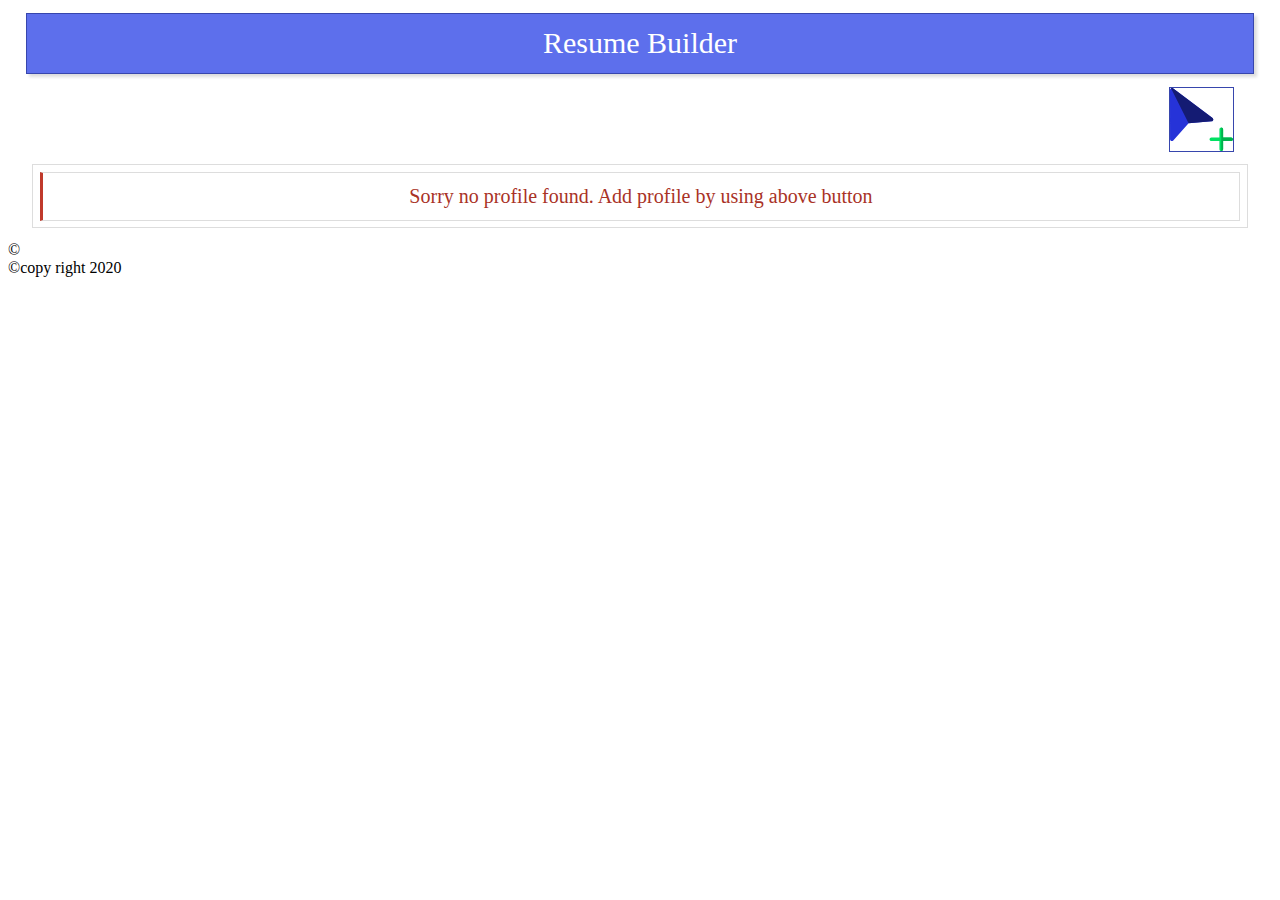
<file: PWA-3-master/index.html>
<!DOCTYPE html>
<html lang="en-US">
<head>
<link rel="manifest" href="manifest.json">
<meta name="msapplication-TileColor" content="#ffffff">
<meta name="msapplication-TileImage" content="images/icons/ms-icon-144x144.png">
<meta name="theme-color" content="#ffffff">


	<meta charset="utf-8">
	<meta name="viewport" content="width=device-width,initial-scale=1">
	<title> :: Resume Builder Application ::</title>
	<!-- Css styles -->
	<link rel="stylesheet" href="css/style.css">

</head>
<body>
	<header>
		Resume Builder <br>
	</header>
		<a href="create.html"> <img src="images/add.svg" alt="Add a profile"> </a>

		<!-- Displaying cards -->
		<section class="parent">

		</section>
		&copy;
</body>
<script src="js/get.js"></script>
<script>
	if ('serviceWorker' in navigator) {
  navigator.serviceWorker.register('/sw.js', {scope: '/'})
  .then(function(reg) {
    // registration worked
    console.log('Registration succeeded. Scope is ' + reg.scope);
  }).catch(function(error) {
    // registration failed
    console.log('Registration failed with ' + error);
  });
}
</script>
<footer>&copy;copy right 2020</footer>
</html>
</file>
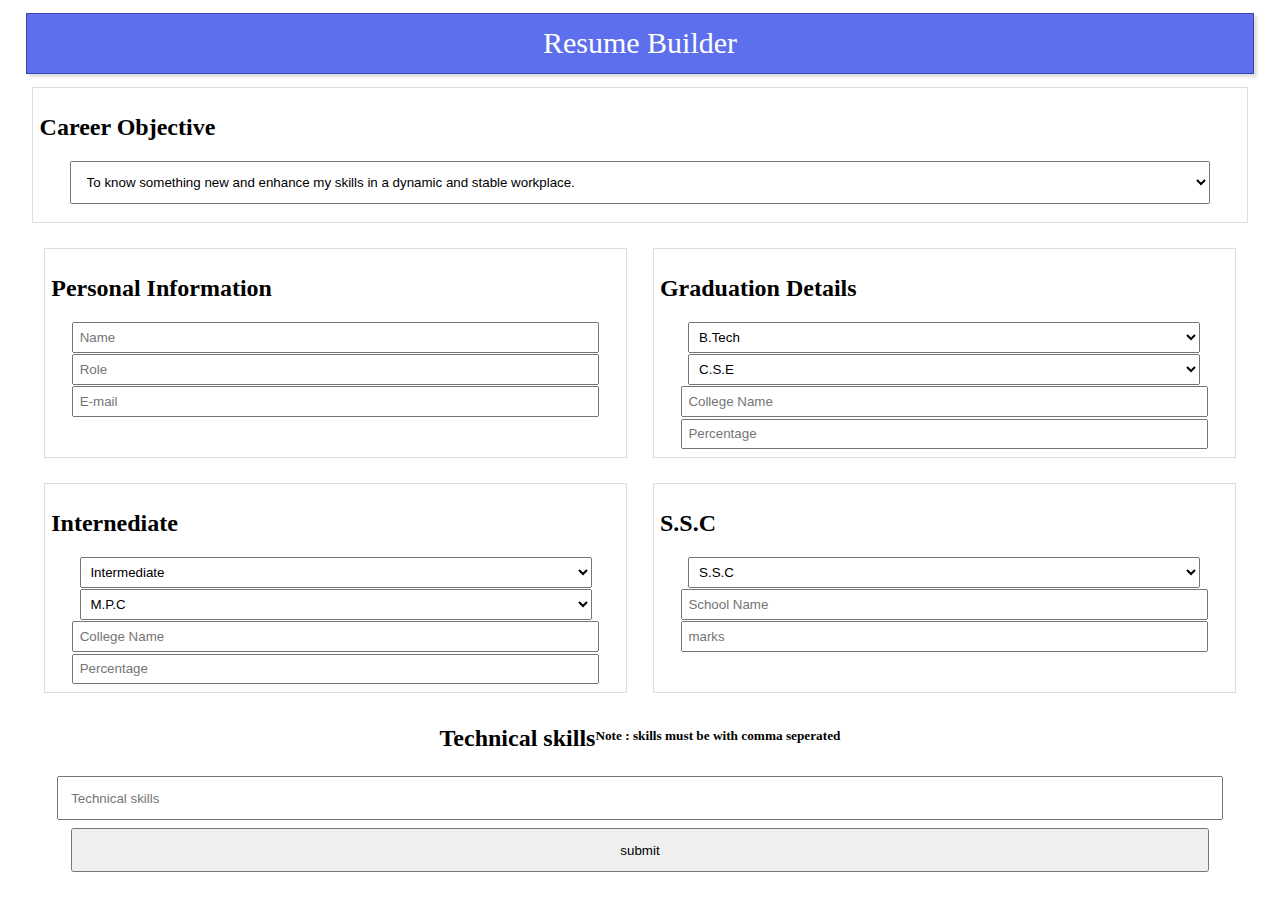
<file: PWA-3-master/create.html>
<!DOCTYPE html>
<html lang="en-US">
<head>
	<meta charset="utf-8">
	<meta name="viewport" content="width=device-width, initial-scale=1">
	<title> :: Resume Builder Application ::</title>
	<!-- Css styles -->
	<link rel="stylesheet" href="css/style.css">

	<!-- Js files -->
	<script src="js/main.js"></script>
</head>
<body>
	<header>
		Resume Builder
	</header>
	<article>
		<form>
			<!-- Career objective -->
			<section>
				<h2> Career Objective </h2>
				<label for="career">
				<select id="career" name="career">
					<option select="selected" disabled> Create your option</option>
					<option>
						To know something new and enhance my skills in a dynamic and stable workplace.
					</option>
					<option>
						To know something new and enhance my skills in a dynamic and stable workplace.
					</option>
				</select>
			</label>
			</section>

		<div class="parent">
			<!-- Personal info -->
			<section>
				<h2> Personal Information</h2>
				<input type="text" id="name" placeholder="Name" required>
				<input type="text" id="role" placeholder="Role" required>
				<input type="email" id="email" placeholder="E-mail" required>
			</section>

			<!-- Graduation -->
			<section>
				<h2> Graduation Details</h2>
				<select id="degree1">
					<option select="selected" disabled> Select your Graduation type</option>
					<option> B.Tech </option>
					<option> B.E </option>
					<option> B.Sc </option>
				</select>

				<select id="branch1">
					<option select="selected" disabled> Select your Branch</option>
					<option> C.S.E </option>
					<option> I.T </option>
					<option> E.C.E </option>
				</select>

				<input type="text" id="college1" placeholder="College Name" required />
				<input type="number" id="marks1" placeholder="Percentage" required />

			</section>

		</div>

		<div class="parent">
			<!-- Internediate -->
			<section>
				<h2> Internediate </h2>
				<select id="degree2">
					<option select="selected" disabled> Select your Dgree</option>
					<option> Intermediate </option>
					<option> Diploma </option>
				</select>
				<select id="branch2">
					<option select="selected" disabled> Select your Branch</option>
					<option> M.P.C </option>
					<option> Bi.P.C </option>
					<option> H.E.c </option>
					<option> C.M.E </option>
				</select>

				 <input type="text" id="college2" placeholder="College Name" required />
				 <input type="number" id="marks2" placeholder="Percentage" required />
			</section>


			<!-- S.S.C -->
			<section>
				<h2>S.S.C</h2>
				<select id="degree3">
					<option select="selected" disabled> Select your Degree</option>
					<option> S.S.C</option>
					<option> CGPA </option>
				</select>
				<input type="text" id="college3" placeholder="School Name" required />
				<input type="number" id="marks3" placeholder="marks" required />
			</section>
		</div>

		<div class="parent">
			<h2>Technical skills</h2>
			<h5> Note : skills must be with comma seperated</h5>
			<input type="text" id="tech" placeholder="Technical skills" required>
		</div>

		<input type="button" value="submit" onclick="addData()">
		</form>
	</article>
</body>
</html>
</file>
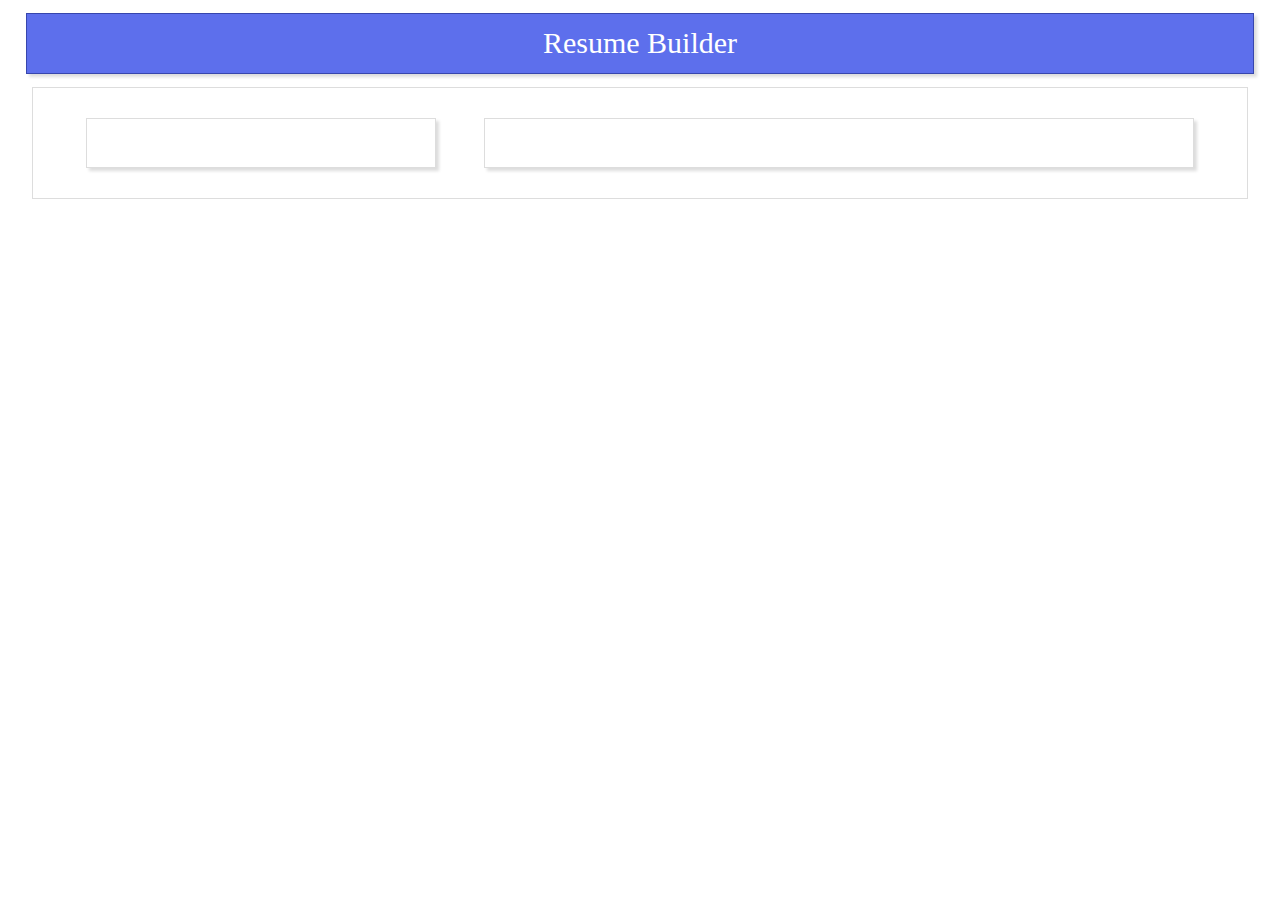
<file: PWA-3-master/resume.html>
<!DOCTYPE html>
<html lang="en-US">
<head>
	<meta charset="utf-8">
	<meta name="viewport" content="width=device-width, initial-scale=1">
	<title> :: Resume Builder Application ::</title>
	<!-- Css styles -->
	<link rel="stylesheet" href="css/style.css">
</head>
<body>
	<header>
		Resume Builder
	</header>
	<section class="parent">
		<!-- Left Child -->
		<div class="leftChild">
			
		</div>
		
		<!-- Right Child -->
		<div class="rightChild">
			
		</div>
	</section>
</body>
<script>
	var param;
	var query=window.location.search.substring(1).split("?");
	query.map((item)=>{
		param=item.split("=");
		paramValue=parseInt(param[1]);
	})

	var open=indexedDB.open("Resume builder",1);

	open.onsuccess=function(e){
		var request=e.target.result;
		var transaction=request.transaction("form data","readwrite");
		var storeDB=transaction.objectStore("form data");
		var finalData=storeDB.get(paramValue);
		finalData.onsuccess=function(event){
			console.log(event.target.result);
			display(event.target.result);
		}
		}

var leftChild=document.querySelector(".leftChild");
var rightChild=document.querySelector(".rightChild");
		function display(data){
			var profileIcon=document.createElement("img");
				profileIcon.src="images/boy.svg";
				profileIcon.alt=data.name;

				var name=document.createElement("h2");
				name.textContent=data.name;

				var role=document.createElement("h3");
				role.textContent=data.role;

				var email=document.createElement("a");
				email.textContent=data.email;
				email.href="mailto:"+data.email;

				leftChild.append(profileIcon);
				leftChild.append(name);
				leftChild.append(role);

				leftChild.append(email);

				// Right child info
				var h2=document.createElement("h2");
				h2.textContent="Career Objective";

				var hr=document.createElement("hr");
				h2.append(hr);

				var careerInfo=document.createElement("p");
				careerInfo.textContent=data.career;

				rightChild.append(h2);
				rightChild.append(careerInfo);

				// Educational qualifications
				var h2=document.createElement("h2");
				h2.textContent="Educational qualifications";

				var hr=document.createElement("hr");
				h2.append(hr);

				

				var ul=document.createElement("ul");
				data.education.map((edu)=>{
					var degree=document.createElement("li");
					degree.style.fontWeight="550";
					degree.textContent=edu.degree+" ("+edu.branch+" )";
					

					var college=document.createElement("p");
					college.textContent=edu.college;

					var marks=document.createElement("p");
					marks.textContent=edu.marks+"%";

					ul.append(degree);
					ul.append(college);
					ul.append(marks);
				})

				rightChild.append(h2);
				rightChild.append(ul);

				var h2=document.createElement("h2");
				h2.textContent="Technical Skills";

				var hr=document.createElement("hr");
				h2.append(hr);

				rightChild.append(h2);
				
				data.tech.map((t)=>{
					var tdata=document.createElement("span");
					tdata.textContent=t;
					rightChild.append(tdata);
				})

				

		}

</script>
</html>
</file>
<file: PWA-3-master/css/style.css>
/*Header*/
section{
	border: 1px solid #ddd;
	width: 95%;
	padding: .5%;
	margin: 1% auto;
}
header{
	background: #5d6fec;
	border: 1px solid #3746ad;
	color: #fff;
	width: 95%;
	margin: 1% auto;
	padding: 1%;
	font-size: 30px;
	text-align: center;
	box-shadow: 3px 3px 3px #ddd;
}

/*Navigation link to create.html*/
a img{
	width: 5%;
	height: auto;
	display: block;
	margin: 0 3% 0 auto;
	border: 1px solid #3746ad;
}

/*Create.html*/
#career{
	display: block;
	width: 95%;
	margin: 1% auto;
	padding: 1%;
}

/*flex*/
.parent{
	display: flex;
	flex-direction: row;
	flex-wrap: wrap;
	justify-content: center;
}

.parent section{
	width: 45%;
	margin: 1%;
}

/*Card view*/
.child{
	border: 1px solid #ddd;
	box-shadow: 3px 3px 3px #ddd;
	width: 20%;
	margin: 1%;
	padding: 1%;
}

/*profile error*/
.error{
	border: 1px solid #ddd;
	border-left: 3px solid #c0392b;
	color: #a93226;
	padding: 1%;
	text-align: center;
	font-size: 20px;
}

input,
select{
	display: block;
	margin: .3% auto;
	width: 90%;
	padding: 1%;
}

.link{
	text-decoration: none;
	background: #5d6fec;
	color: #fff;
	padding: 1%;
	font-size: 20px;
	display: block;
}

/*Resume.html*/
.leftChild{
	width: 25%;
	border: 1px solid #ddd;
	padding: 2%;
	margin: 2%;
	box-shadow: 3px 3px 3px #ddd;
}

.rightChild{
	width: 55%;
	border: 1px solid #ddd;
	padding: 2%;
	margin: 2%;
	box-shadow: 3px 3px 3px #ddd;
}

span{
	background: #7988ea;
	color: #fff;
	border: 1px solid #5361BD;
	border-radius: 20px;
	padding: 1%;
}

@media only screen and (min-width:320px) and (max-width:480px){
.parent section{
	width: 90%;
	margin: 1%;
}

/*Card view*/
.child{
	border: 1px solid #ddd;
	box-shadow: 3px 3px 3px #ddd;
	width: 90%;
	margin: 1%;
	padding: 1%;
}

.leftChild{
	width: 90%;
	border: 1px solid #ddd;
	padding: 2%;
	margin: 2%;
	box-shadow: 3px 3px 3px #ddd;
}

.rightChild{
	width: 90%;
	border: 1px solid #ddd;
	padding: 2%;
	margin: 2%;
	box-shadow: 3px 3px 3px #ddd;
}


}

@media only screen and (min-width:481px) and (max-width:770px){
	.parent section{
	width: 45%;
	margin: 1%;
}

/*Card view*/
.child{
	border: 1px solid #ddd;
	box-shadow: 3px 3px 3px #ddd;
	width: 40%;
	margin: 1%;
	padding: 1%;
}
.leftChild{
	width: 40%;
	border: 1px solid #ddd;
	padding: 2%;
	margin: 2%;
	box-shadow: 3px 3px 3px #ddd;
}

.rightChild{
	width: 40%;
	border: 1px solid #ddd;
	padding: 2%;
	margin: 2%;
	box-shadow: 3px 3px 3px #ddd;
}

}
</file>
